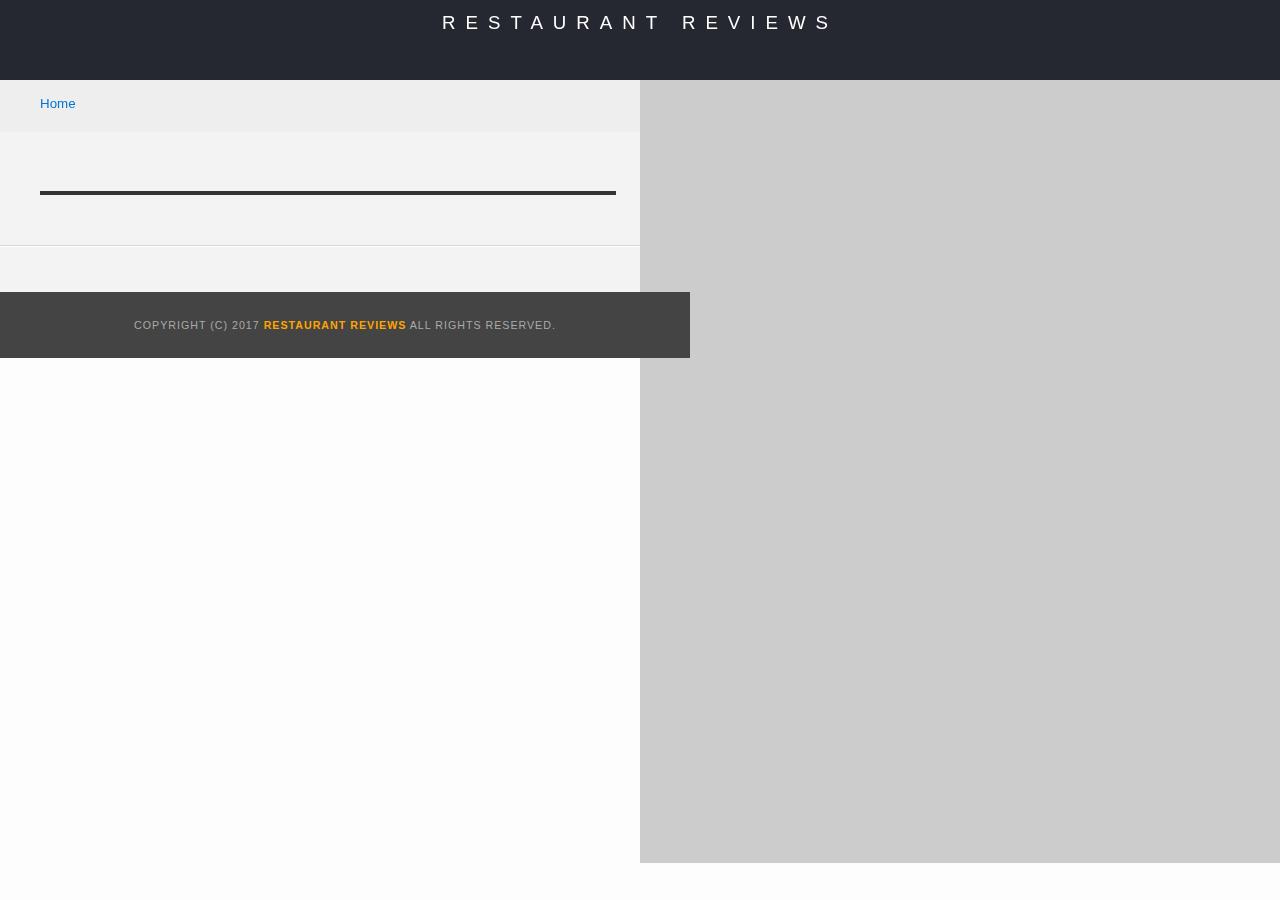
<file: restaurant.html>
<!DOCTYPE html>
<html lang="en">

<head>
  <title>Restaurant Info</title>
  <meta charset="UTF-8">
  <meta name="viewport" content="width=device-width, initial-scale=1.0">
  <!-- Normalize.css for better cross-browser consistency -->
  <link rel="stylesheet" src="//normalize-css.googlecode.com/svn/trunk/normalize.css" />
  <!-- Main CSS file -->
  <link rel="stylesheet" href="css/styles.css" type="text/css">
  <link rel="stylesheet" href="https://unpkg.com/leaflet@1.3.1/dist/leaflet.css" integrity="sha512-Rksm5RenBEKSKFjgI3a41vrjkw4EVPlJ3+OiI65vTjIdo9brlAacEuKOiQ5OFh7cOI1bkDwLqdLw3Zg0cRJAAQ=="
    crossorigin="" />
  <link rel="shortcut icon" href="/favicon.ico" type="image/x-icon">
  <link rel="icon" href="/favicon.ico" type="image/x-icon">
  <meta name="theme-color" content="#333" />
</head>

<body class="inside">
  <!-- Beginning header -->
  <header>
    <!-- Beginning nav -->
    <nav role="navigation">
      <h1>
        <a href="/">Restaurant Reviews</a>
      </h1>
    </nav>
    <!-- Beginning breadcrumb -->
    <ul id="breadcrumb" aria-label="Breadcrumb">
      <li>
        <a href="/">Home</a>
      </li>
    </ul>
    <!-- End breadcrumb -->
    <!-- End nav -->
  </header>
  <!-- End header -->

  <!-- Beginning main -->
  <main id="maincontent" role="main">
    <!-- Beginning map -->
    <section id="map-container">
			<div id="map" role="application" aria-hidden="true" aria-describedby="map-help"></div>
			<div hidden id="map-help">A map that shows the restaurant location</div>
		</section>
    <!-- End map -->
    <!-- Beginning restaurant -->
    <section id="restaurant-container">
      <h1 id="restaurant-name"></h1>
      <img id="restaurant-img">
      <p id="restaurant-cuisine"></p>
      <p id="restaurant-address"></p>
      <table id="restaurant-hours"></table>
    </section>
    <!-- end restaurant -->
    <!-- Beginning reviews -->
    <section id="reviews-container">
      <ul id="reviews-list"></ul>
    </section>
    <!-- End reviews -->
  </main>
  <!-- End main -->

  <!-- Beginning footer -->
  <footer id="footer">
    Copyright (c) 2017
    <a href="/">
      <strong>Restaurant Reviews</strong>
    </a> All Rights Reserved.
  </footer>
  <!-- End footer -->
  <script src="https://unpkg.com/leaflet@1.3.1/dist/leaflet.js" integrity="sha512-/Nsx9X4HebavoBvEBuyp3I7od5tA0UzAxs+j83KgC8PU0kgB4XiK4Lfe4y4cgBtaRJQEIFCW+oC506aPT2L1zw=="
    crossorigin=""></script>
  <!-- Beginning scripts -->
  <script src="js/register_sw.js"></script>
  <!-- Database helpers -->
  <script type="text/javascript" src="js/dbhelper.js"></script>
  <!-- Main javascript file -->
  <script type="text/javascript" src="js/restaurant_info.js"></script>
  <!-- Google Maps -->
  <!--  <script async defer src="https://maps.googleapis.com/maps/api/js?key=AIzaSyA_tKbW6A5pQ-eupxI56myUnHLqYCzOjKo&libraries=places&callback=initMap"></script> -->
  <!-- End scripts -->

</body>

</html>
</file>
<file: css/styles.css>
@charset "utf-8";
/* CSS Document */

body,td,th,p{
	font-family: Arial, Helvetica, sans-serif;
	font-size: 10pt;
	color: #333;
	line-height: 1.5;
}
body {
	background-color: #fdfdfd;
	margin: 0;
	position:relative;
}
ul, li {
	font-family: Arial, Helvetica, sans-serif;
	font-size: 10pt;
	color: #333;
}
a {
	color: orange;
	text-decoration: none;
}
a:hover, a:focus {
	color: #3397db;
	text-decoration: none;
}
a img{
	border: none 0px #fff;
}
h1, h2, h3, h4, h5, h6 {
  font-family: Arial, Helvetica, sans-serif;
  margin: 0 0 20px;
}
article, aside, canvas, details, figcaption, figure, footer, header, hgroup, menu, nav, section {
	display: block;
}
#maincontent {
  background-color: #f3f3f3;
  min-height: 100%;
}
#footer {
  background-color: #444;
  color: #aaa;
  font-size: 8pt;
  letter-spacing: 1px;
  padding: 25px;
  text-align: center;
  text-transform: uppercase;
}
/* ====================== Navigation ====================== */
nav {
  width: 100%;
  height: 80px;
  background-color: #252831;
  text-align:center;
}
nav h1 {
  margin: auto;
}
nav h1 a {
  color: #fff;
  font-size: 14pt;
  font-weight: 200;
  letter-spacing: 10px;
  text-transform: uppercase;
}
#breadcrumb {
    padding: 10px 40px 16px;
    list-style: none;
    background-color: #eee;
    font-size: 17px;
    margin: 0;
    width: calc(50% - 80px);
}

/* Display list items side by side */
#breadcrumb li {
    display: inline;
}

/* Add a slash symbol (/) before/behind each list item */
#breadcrumb li+li:before {
    padding: 8px;
    color: black;
    content: "/\00a0";
}

/* Add a color to all links inside the list */
#breadcrumb li a {
    color: #0275d8;
    text-decoration: none;
}

/* Add a color on mouse-over */
#breadcrumb li a:hover {
    color: #01447e;
    text-decoration: underline;
}
/* ====================== Map ====================== */
#map {
  height: 400px;
  width: 100%;
  background-color: #ccc;
}
/* ====================== Restaurant Filtering ====================== */
.filter-options {
  width: 100%;
  height: 50px;
  background-color: #3397DB;
  align-items: center;
}
.filter-options h2 {
  color: white;
  font-size: 1rem;
  font-weight: normal;
  line-height: 1;
  margin: 0 20px;
}
.filter-options select {
  background-color: white;
  border: 1px solid #fff;
  font-family: Arial,sans-serif;
  font-size: 11pt;
  height: 35px;
  letter-spacing: 0;
  margin: 10px;
  padding: 0 10px;
  width: 200px;
}

/* ====================== Restaurant Listing ====================== */
#restaurants-list {
  background-color: #f3f3f3;
  list-style: outside none none;
  margin: 0;
  padding: 30px 15px 60px;
  text-align: center;
}
#restaurants-list li {
  background-color: #fff;
  border: 2px solid #ccc;
  font-family: Arial,sans-serif;
  margin: 15px;
  min-height: 380px;
  padding: 0 30px 25px;
  text-align: left;
  width: 270px;
}
#restaurants-list .restaurant-img {
  background-color: #ccc;
  display: block;
  margin: 0;
  max-width: 100%;
  min-height: 248px;
  min-width: 100%;
}
#restaurants-list li h1 {
  color: #f18200;
  font-family: Arial,sans-serif;
  font-size: 14pt;
  font-weight: 200;
  letter-spacing: 0;
  line-height: 1.3;
  margin: 20px 0 10px;
  text-transform: uppercase;
}
#restaurants-list p {
  margin: 0;
  font-size: 11pt;
}
#restaurants-list li a {
  background-color: orange;
  border-bottom: 3px solid #eee;
  color: #fff;
  display: inline-block;
  font-size: 10pt;
  margin: 15px 0 0;
  padding: 8px 30px 10px;
  text-align: center;
  text-decoration: none;
  text-transform: uppercase;
}

/* ====================== Restaurant Details ====================== */
.inside header {
  position: fixed;
  top: 0;
  width: 100%;
  z-index: 1000;
}
.inside #map-container {
  background: blue none repeat scroll 0 0;
  height: 87%;
  position: fixed;
  right: 0;
  top: 80px;
  width: 50%;
}
.inside #map {
  background-color: #ccc;
  height: 100%;
  width: 100%;
}
.inside #footer {
  bottom: 0;
  position: absolute;
  width: 50%;
}
#restaurant-name {
  color: #f18200;
  font-family: Arial,sans-serif;
  font-size: 20pt;
  font-weight: 200;
  letter-spacing: 0;
  margin: 15px 0 30px;
  text-transform: uppercase;
  line-height: 1.1;
}
#restaurant-img {
	width: 90%;
}
#restaurant-address {
  font-size: 12pt;
  margin: 10px 0px;
}
#restaurant-cuisine {
  background-color: #333;
  color: #ddd;
  font-size: 12pt;
  font-weight: 300;
  letter-spacing: 10px;
  margin: 0 0 20px;
  padding: 2px 0;
  text-align: center;
  text-transform: uppercase;
	width: 90%;
}
#restaurant-container, #reviews-container {
  border-bottom: 1px solid #d9d9d9;
  border-top: 1px solid #fff;
  padding: 140px 40px 30px;
  width: 50%;
}
#reviews-container {
  padding: 30px 40px 80px;
}
#reviews-container h2 {
  color: #f58500;
  font-size: 24pt;
  font-weight: 300;
  letter-spacing: -1px;
  padding-bottom: 1pt;
}
#reviews-list {
  margin: 0;
  padding: 0;
}
#reviews-list li {
  background-color: #fff;
    border: 2px solid #f3f3f3;
  display: block;
  list-style-type: none;
  margin: 0 0 30px;
  overflow: hidden;
  padding: 0 20px 20px;
  position: relative;
  width: 85%;
}
#reviews-list li p {
  margin: 0 0 10px;
}
#restaurant-hours td {
  color: #666;
}
</file>
